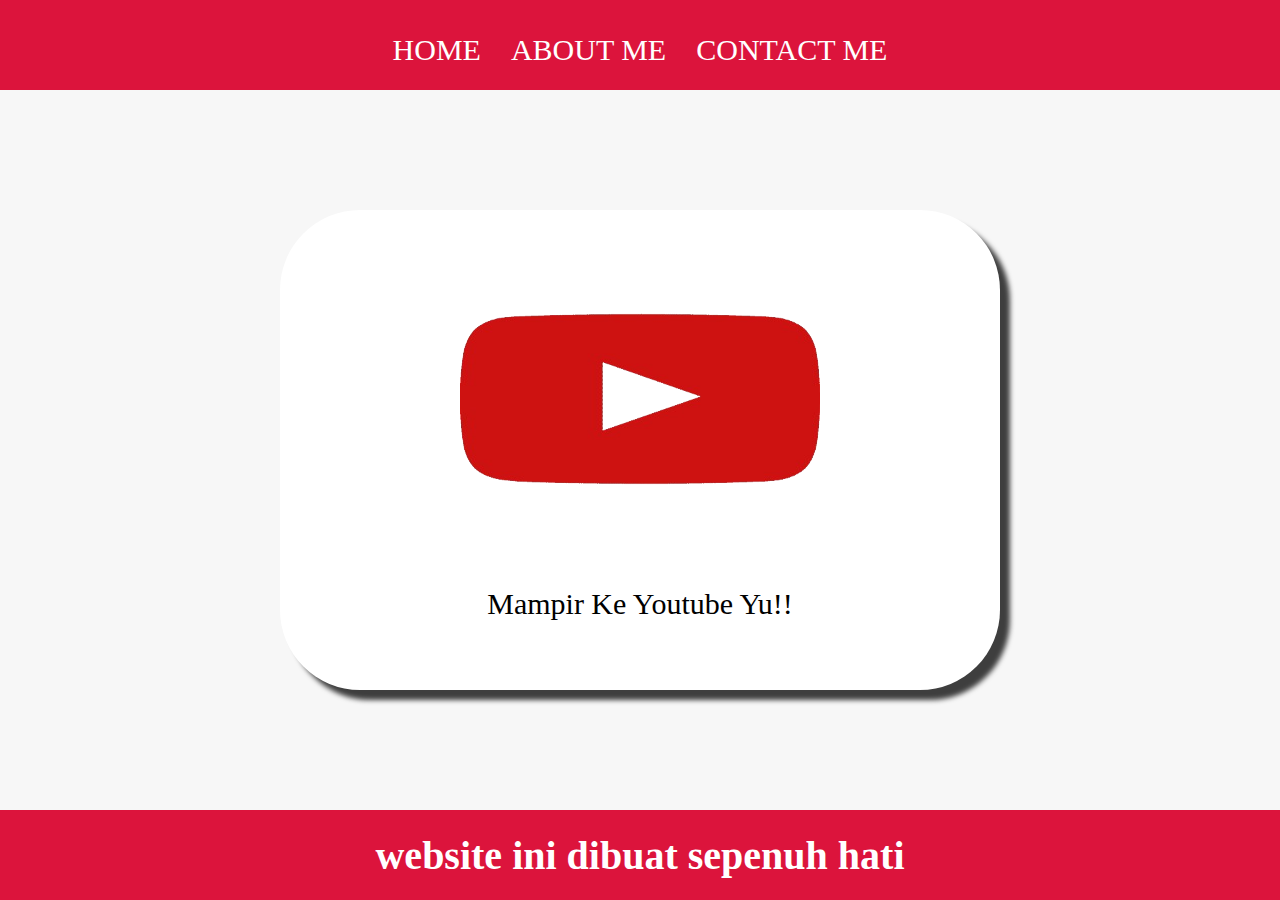
<file: Index.html>
<html>
    <head>
        <title>WEB SAYA</title>
        <link rel="stylesheet" href="style.css" />
    </head>
    <body>
        <div class="container">
       <!--NAVIGATION BAR-->
            <div class="container-navbar">
                <ul class="ul-navbar">
                    <li class="li-navbar">
                        <a href="#" class="a-navbar">HOME</a>
                    </li>
                    <li class="li-navbar">
                        <a href="about.html" class="a-navbar">ABOUT ME</a>
                    </li>
                    <li class="li-navbar">
                        <a href="contact.html" class="a-navbar">CONTACT ME</a>
                    </li>
                </ul>
            </div>
       <!-- END NAVIGATION BAR -->

       <!-- CONTENT 1 -->
            <div class="container-content">
                <a href="https://youtube.com/@sutrisnonjakatara292?si=CFtUhN7JLMP6owkC" class="a-content">
                    <img src="logo_youtube-removebg-preview.png" class="img-content" />
                    <p>Mampir Ke Youtube Yu!!</p>
                </a>

            </div>
       <!-- END CONTENT 1 -->

       <!-- FOOTER -->
            <div class="container-footer">
                <h1 class="h1-footer">website ini dibuat sepenuh hati</h1>
            </div>
       <!-- END FOOTER -->
        </div>
    </body>
</html>
</file>
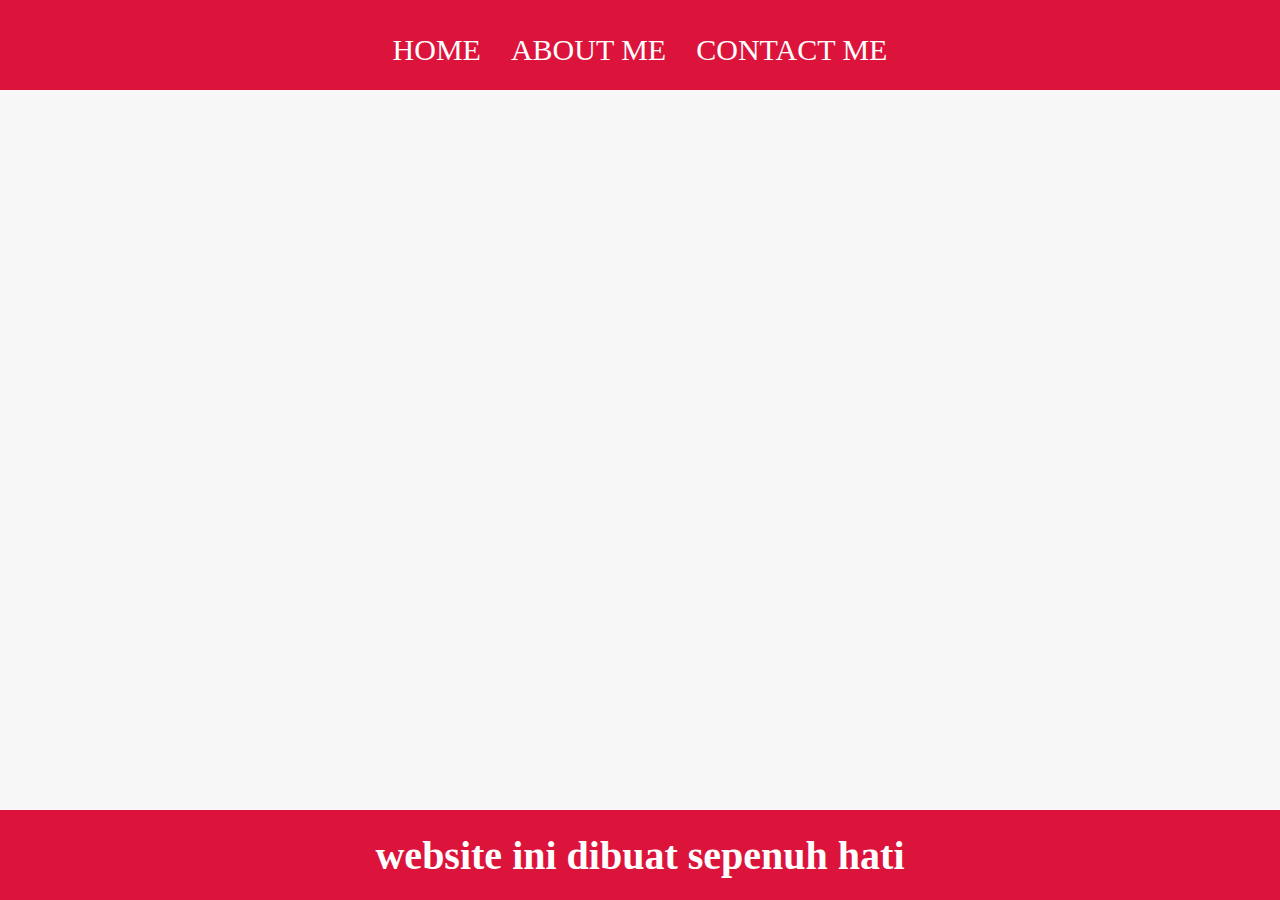
<file: about.html>
<html>
    <head>
        <title>WEB SAYA</title>
        <link rel="stylesheet" href="style.css" />
    </head>
    <body>
        <div class="container">
       <!--NAVIGATION BAR-->
            <div class="container-navbar">
                <ul class="ul-navbar">
                    <li class="li-navbar">
                        <a href="Index.html" class="a-navbar">HOME</a>
                    </li>
                    <li class="li-navbar">
                        <a href="#" class="a-navbar">ABOUT ME</a>
                    </li>
                    <li class="li-navbar">
                        <a href="contact.html" class="a-navbar">CONTACT ME</a>
                    </li>
                </ul>
            </div>
       <!-- END NAVIGATION BAR -->

       <!-- CONTENT 1 -->
            <div class="container-content">
            </div>
       <!-- END CONTENT 1 -->

       <!-- FOOTER -->
            <div class="container-footer">
                <h1 class="h1-footer">website ini dibuat sepenuh hati</h1>
            </div>
       <!-- END FOOTER -->
        </div>
    </body>
</html>
</file>
<file: style.css>
*,
html{
    margin: 0;
    padding: 0;
}

.container{
   
}

.container-navbar{
    background-color: crimson;
    width: 100%;
    height: 10vh;
}

.ul-navbar{
    display: flex;
    height: 100px;
    justify-content: center;
    align-items: center;
}

.li-navbar{
    list-style-type: none;
    padding: 10px;
    margin: 5px;
    color: white;
    font-size: 30px;
}

.li-navbar:hover{
    background-color: tomato;
    transition: .5s ease-in-out;
    transition-delay: .3s;
    border-radius: 8px;
}

.a-navbar{
    color: white;
    text-decoration: none;
    font-weight: 800px;
}
.container-content{
    background-color: #f7f7f7;
    display: flex;
    justify-content: center;
    align-items: center;
    height: 80vh;
}

.a-content{
    background-color: white;
    color: black;
    text-decoration:none;
    font-size: 30px;
    width: 720px;
    height: 480px;
    display: flex;
    flex-direction: column;
    justify-content: space-evenly;
    align-items: center;
    border-radius: 80px;
    box-shadow: box-shadow: 10px 10px 5px 0px rgba(0,0,0,0.75);
    -webkit-box-shadow: 10px 10px 5px 0px rgba(0,0,0,0.75);
    -moz-box-shadow: 10px 10px 5px 0px rgba(0,0,0,0.75);;
}

.img-content{
    width: 50%;
    height: 50%;
}

.container-footer{
    height: 10vh;
    background-color: crimson;
    display: flex;
    align-items: center;
    justify-content: center;
}

.h1-footer{
    font-size: 40px;
    color: white;
}
</file>
